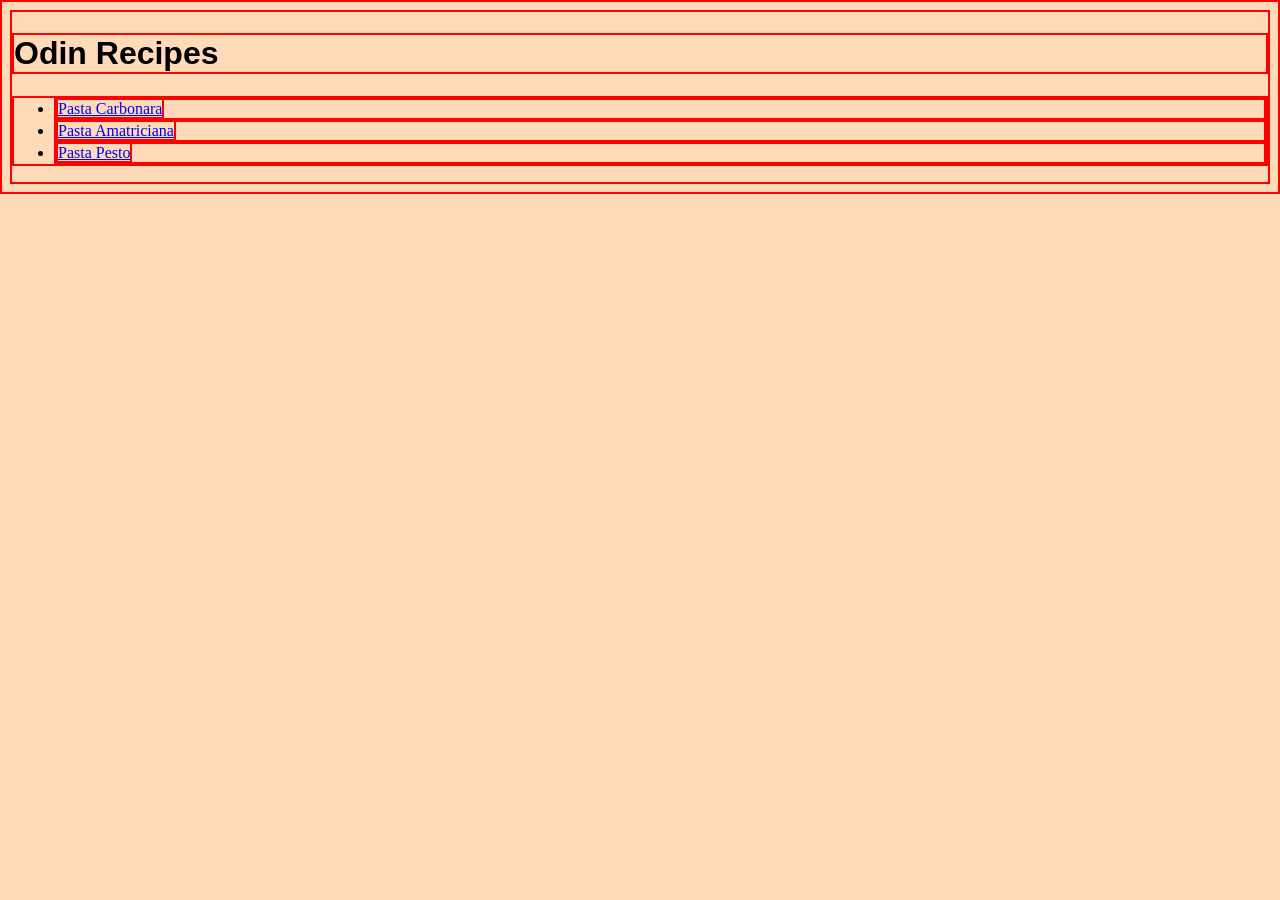
<file: index.html>
<!DOCTYPE html>
<html lang="en">
<head>
    <meta charset="UTF-8">
    <meta name="viewport" content="width=device-width, initial-scale=1.0">
    <title>Recipes | Kaspar Bruus Bjerres projects</title>
    <link rel="stylesheet" type="text/css" href="./css/styles.css">
</head>
<body>
    <h1>Odin Recipes</h1>
    <ul>
        <li><a href="./recipes/pasta-carbonara.html">Pasta Carbonara</a></li>
        <li><a href="./recipes/pasta-amatriciana.html">Pasta Amatriciana</a></li>
        <li><a href="./recipes/pasta-pesto.html">Pasta Pesto</a></li>
    </ul>
    
</body>
</html>
</file>
<file: css/styles.css>
* {
    border: 2px red solid;
}

body {
    background-color: peachpuff
}

h1,
h2,
h3,
h4 {
    font-family: 'Lucida Sans', 'Lucida Sans Regular', 'Lucida Grande', 'Lucida Sans Unicode', Geneva, Verdana, sans-serif;
}

.title {
    margin: 0 auto;
    text-align: center;
}
.cover-image {
    width: 200px;
    margin: auto;
    display: block;
}

.ingredient-card,
.step-card {
    background-color: blanchedalmond;
    width: 60%;
    border-radius: 16px;
    border-color: rgb(195, 169, 129);
    box-shadow: 2px 5px 5px #00000046;
    padding: 12px;
}
</file>
